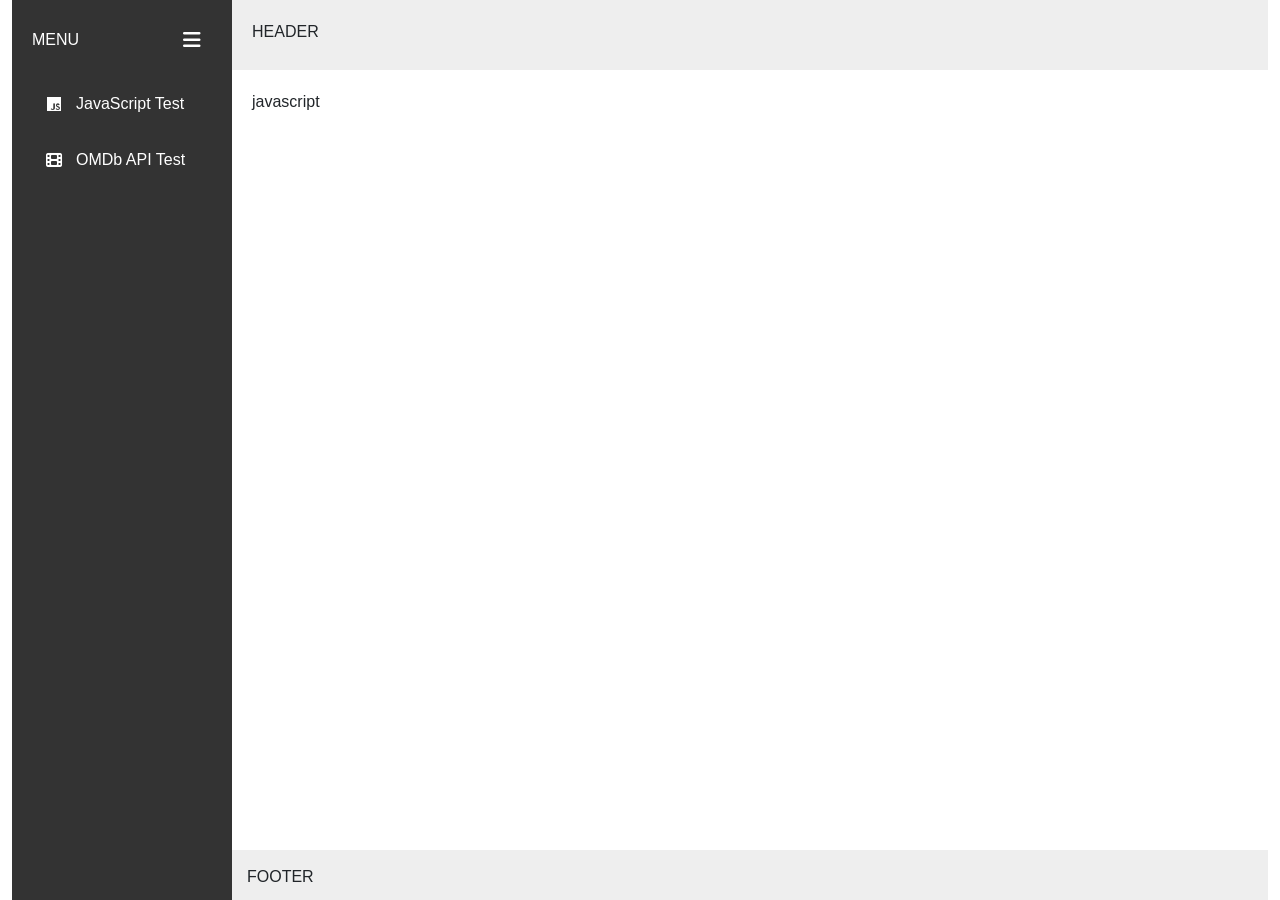
<file: index.html>
<!DOCTYPE html>
<html>

<head>
    <meta charset="utf-8">
    <meta name="viewport" content="width=device-width, initial-scale=1">
    <link rel="stylesheet" href="https://cdnjs.cloudflare.com/ajax/libs/font-awesome/6.7.2/css/all.min.css">
    <link href="https://cdn.jsdelivr.net/npm/bootstrap@5.3.8/dist/css/bootstrap.min.css" rel="stylesheet" integrity="sha384-sRIl4kxILFvY47J16cr9ZwB07vP4J8+LH7qKQnuqkuIAvNWLzeN8tE5YBujZqJLB" crossorigin="anonymous">    
    <link rel="stylesheet" type="text/css" href="./css/index.css">
    <link rel="stylesheet" href="./css/omdb.css">
    <title>HOME PAGE</title>
</head>

<body class="container-fluid">
    <div id="container">
        <aside id="sidebar">
            <div class="sidebar-header">
                <span class="sidebar-title">MENU</span>
                <button id="burger-menu">
                    <i class="fa-solid fa-bars"></i>
                </button>
            </div>
            <nav>
            	<a href="#" class="menu-item" data-page="javascript">
                    <i class="fa-brands fa-js"></i>
                    <span>JavaScript Test</span>
                </a>
                <a href="#" class="menu-item" data-page="omdb">
                    <i class="fa-solid fa-film"></i>
                    <span>OMDb API Test</span>
                </a>                
            </nav>
        </aside>
        <header>HEADER</header>
        <main>
            <section id="page-omdb" class="page">omdb</section>
            <section id="page-javascript" class="page active">javascript</section>
        </main>
        <footer>FOOTER</footer>
        <nav id="bottom-nav">
        	<a href="#" class="bottom-item" data-page="javascript">
                <i class="fa-brands fa-js"></i>
                <span>JavaScript</span>
            </a>
            <a href="#" class="bottom-item" data-page="omdb">
                <i class="fa-solid fa-film"></i>
                <span>OMDb</span>
            </a>            
        </nav>
    </div>

    <script src="https://cdn.jsdelivr.net/npm/bootstrap@5.3.8/dist/js/bootstrap.bundle.min.js" integrity="sha384-FKyoEForCGlyvwx9Hj09JcYn3nv7wiPVlz7YYwJrWVcXK/BmnVDxM+D2scQbITxI" crossorigin="anonymous"></script>	
    <script src="./script/script.js"></script>
</body>

</html>
</file>
<file: css/index.css>
*{
	margin: 0;
	padding: 0;
	box-sizing: border-box;
}

html,
body {
    width: 100%;
    height: 100%;
}

body {
    font-family: Arial, sans-serif;
}


/* =========================
   CONTAINER
   ========================= */

#container {
    min-height: 100vh;
    display: grid;

    /* 2 kolom */
    grid-template-columns: 220px 1fr;

    /* 3 baris */
    grid-template-rows: 70px 1fr 50px;

    grid-template-areas:
        "sidebar header"
        "sidebar main"
        "sidebar footer";

    transition: grid-template-columns 0.5s ease;
}

/* =========================
   SIDEBAR
   ========================= */

#sidebar {
    grid-area: sidebar;
    background: #333;
    color: white;
    padding: 20px;
}

/* HEADER SIDEBAR */

.sidebar-header {
    display: flex;
    align-items: center;
    justify-content: space-between;
    /*gap: 12px;*/
    margin-bottom: 20px;
}


/* BURGER */

#burger-menu {
    width: 40px;
    height: 40px;

    border: none;

    background: transparent;
    color: white;

    font-size: 20px;

    cursor: pointer;
}

/* =========================
   SIDEBAR MENU
   ========================= */

#sidebar h2 {
    margin-bottom: 20px;
}


#sidebar nav {
    display: flex;
    flex-direction: column;
    gap: 8px;
}


.menu-item {
    display: flex;
    align-items: center;
    gap: 12px;
    padding: 12px;
    color: white;
    text-decoration: none;
    border-radius: 8px;
}


.menu-item:hover {
    background: #555;
}


.menu-item i {
    width: 20px;
    text-align: center;
}

#container.sidebar-collapsed {
    grid-template-columns: 70px 1fr;
}

#container.sidebar-collapsed .sidebar-title {
    display: none;
}


#container.sidebar-collapsed .menu-item span {
    display: none;
}

#container.sidebar-collapsed .menu-item {
    justify-content: center;
}


#container.sidebar-collapsed .sidebar-header {
    justify-content: center;
}


/* =========================
   HEADER
   ========================= */

header {
    grid-area: header;
    background: #eee;
    padding: 20px;
}


/* =========================
   MAIN
   ========================= */

main {
    grid-area: main;
    padding: 20px;
    background: white;
    /* Jika isi main terlalu panjang */
    overflow: auto;
}


/* =========================
   FOOTER
   ========================= */

footer {
    grid-area: footer;
    background: #eee;
    padding: 15px;
}


/* =========================
   BOTTOM NAV
   ========================= */

/* Tidak digunakan pada desktop */

#bottom-nav {
    display: none;
}

.page {
    display: none;
}

.page.active {
    display: block;
}


/* ====================================================================
    								MOBILE
   ================================================================== */

@media (max-width: 768px) {

    #container {
        /* Hanya satu kolom */
        grid-template-columns: 1fr;

        /* Header, main, bottom-nav */
        grid-template-rows:
            60px
            1fr
            60px;

        grid-template-areas:
            "header"
            "main"
            "bottom-nav";
    }


    /* Sidebar disembunyikan */
    #sidebar {
        display: none;
    }


    /* Footer disembunyikan */
    footer {
        display: none;
    }


    /* Header */
    header {
        padding: 15px;
    }


    /* Main */
    main {
        padding: 15px;
        overflow: auto;
    }


    /* Bottom navigation */
    #bottom-nav {
        grid-area: bottom-nav;
        display: flex;
        align-items: center;
        justify-content: space-evenly;
        background: #333;
        color: white;
        padding: 10px;
    }

    .bottom-item {
        display: flex;
        flex-direction: column;
        align-items: center;
        gap: 4px;
        color: white;
        text-decoration: none;
        font-size: 12px;
    }


    .bottom-item i {
        font-size: 20px;
    }
}
</file>
<file: css/omdb.css>
.card:hover {
    transform: scale(1.07);
    cursor: pointer;
    /*transition: .5s;*/
}
</file>
